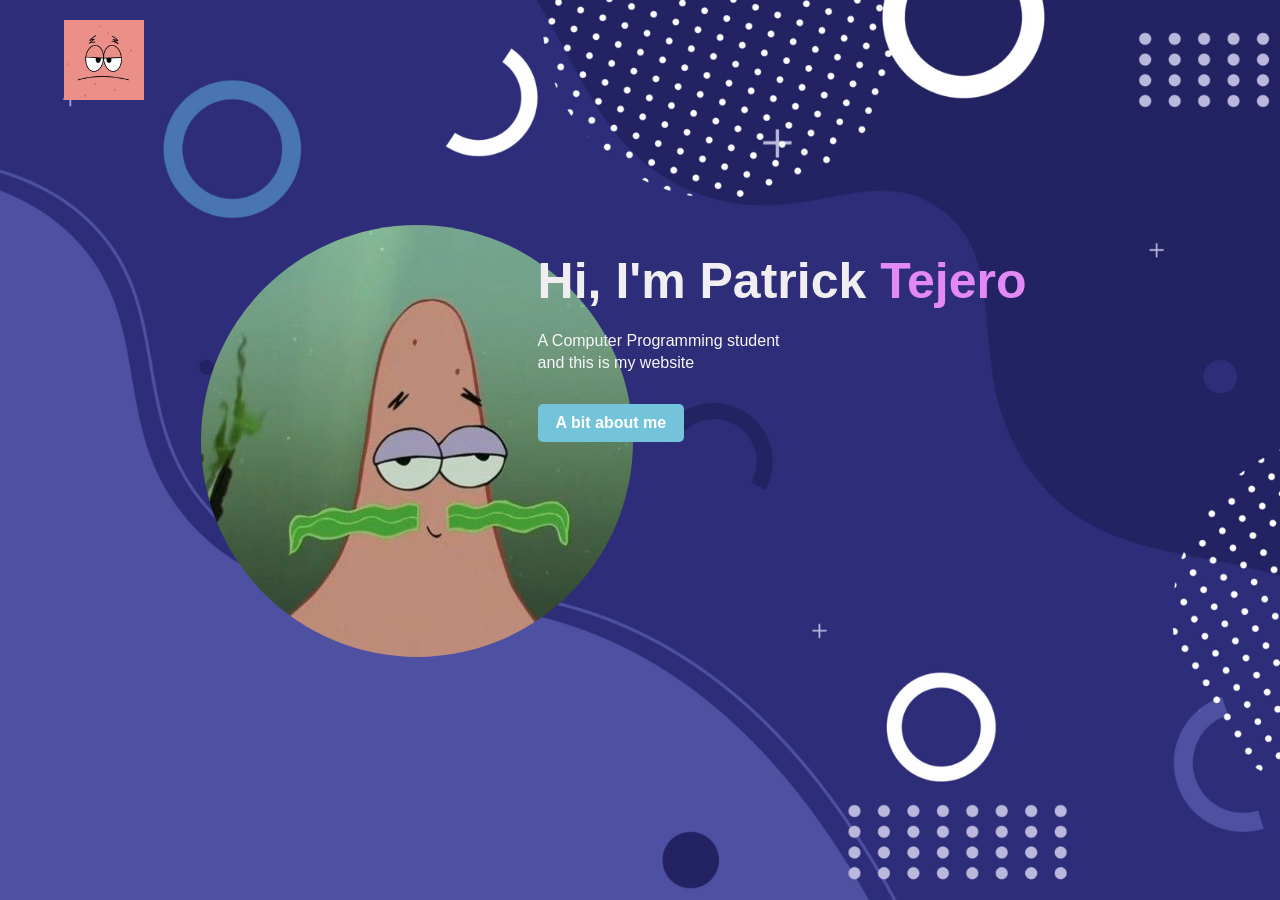
<file: index.html>
<!DOCTYPE html>
<html lang="en">
<head>
  
    <meta charset="UTF-8">
    <meta http-equiv="X-UA-Compatible" content="IE=edge">
    <meta name="viewport" content="width=device-width, initial-scale=1.0">
    <title>My Portfolio</title>
    <link rel="stylesheet" href="styles.css">
</head>
<body>
   
    <div class="main">
        <nav>
            
            <a href="index.html"><img src="star.gif" class="logo"></a>
        
        </nav>
       <div class="images">
        <img src="patrickstar.jpg" class="mypic">
        </div>
       
       
        <div class="hey">
            <h1> Hi, I'm Patrick <span>Tejero</span></h1>
            <p>A Computer Programming student <br>and this is my website </p>
                <a href="aboutme.html">A bit about me</a>
                
         </div>
         </div>
      
         </body>
         </html>
</file>
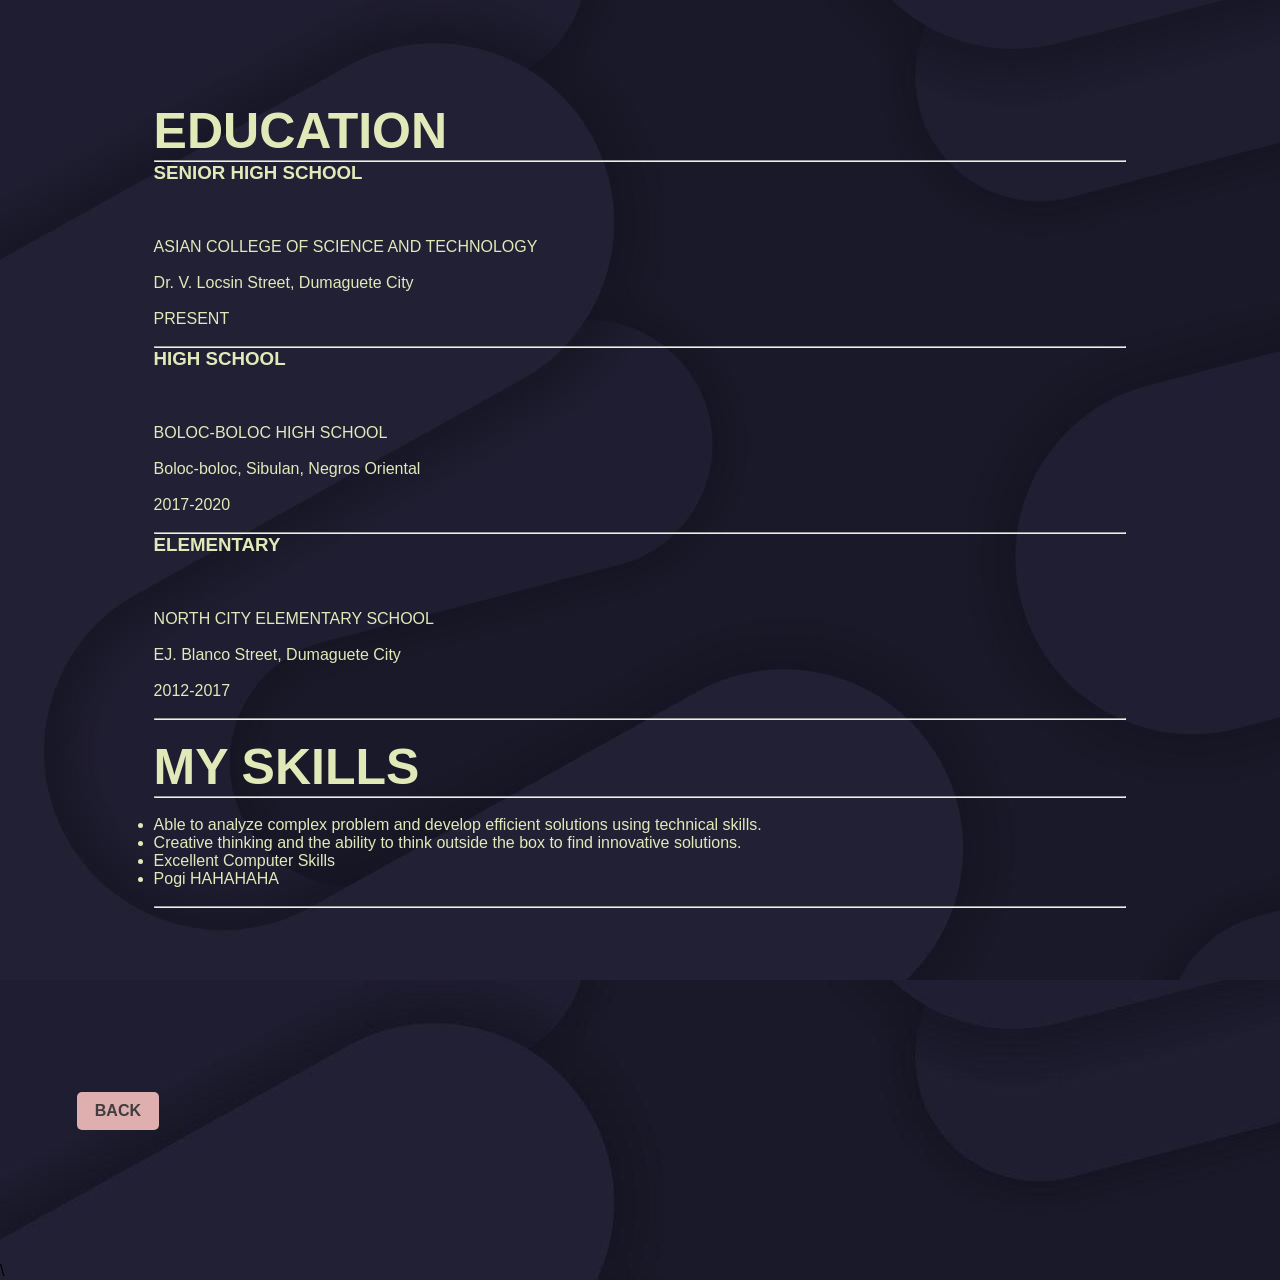
<file: abouted.html>
<!DOCTYPE html>
<html lang="en">
<head>
  
    <meta charset="UTF-8">
    <meta http-equiv="X-UA-Compatible" content="IE=edge">
    <meta name="viewport" content="width=device-width, initial-scale=1.0">
    <title>My Portfolio</title>
    <link rel="stylesheet" href="styles.css">
    <link href="https://css.gg/css?=|facebook" rel="stylesheet">
</head>
<body style="background-image: url('chada.jpg');">

    <div class="ed">
        
        
        <h2 style="font-size:50px;">EDUCATION</h2>

        <hr>
        <h3><p>SENIOR HIGH SCHOOL</p></h3>
        <br>
        <br>
        <br>
        <p>ASIAN COLLEGE OF SCIENCE AND TECHNOLOGY</p>
        <br>
        <P>Dr. V. Locsin Street, Dumaguete City</P>
        <br>
        <p>PRESENT</p>
        <br>

        <HR>
            <h3><p>HIGH SCHOOL</p></h3>
            <br>
            <br>
            <br>
            <p>BOLOC-BOLOC HIGH SCHOOL</p>
            <br>
            <P>Boloc-boloc, Sibulan, Negros Oriental</P>
            <br>
            <p>2017-2020</p>
            <br>

            <hr>
            <h3><p>ELEMENTARY</p></h3>
            <br>
            <br>
            <br>
            <p>NORTH CITY ELEMENTARY SCHOOL</p>
            <br>
            <P>EJ. Blanco Street, Dumaguete City</P>
            <br>
            <p>2012-2017</p>
            <br>

            <hr>
            <br>
            <h2 style="font-size:50px;">MY SKILLS</h2>
            <hr>
            <br>
            <ul>
                <li>Able to analyze complex problem and develop efficient solutions using technical skills.</li>
                <li>Creative thinking and the ability to think outside the box to find innovative solutions.</li>
                <li>Excellent Computer Skills</li>
                <li>Pogi HAHAHAHA</li>
            </ul>
            <br>
            <hr>
    </div>

    <div class="ahay">
        <a href="aboutme.html">BACK</a>
        
</div>
    </div>
   \
</html>
</file>
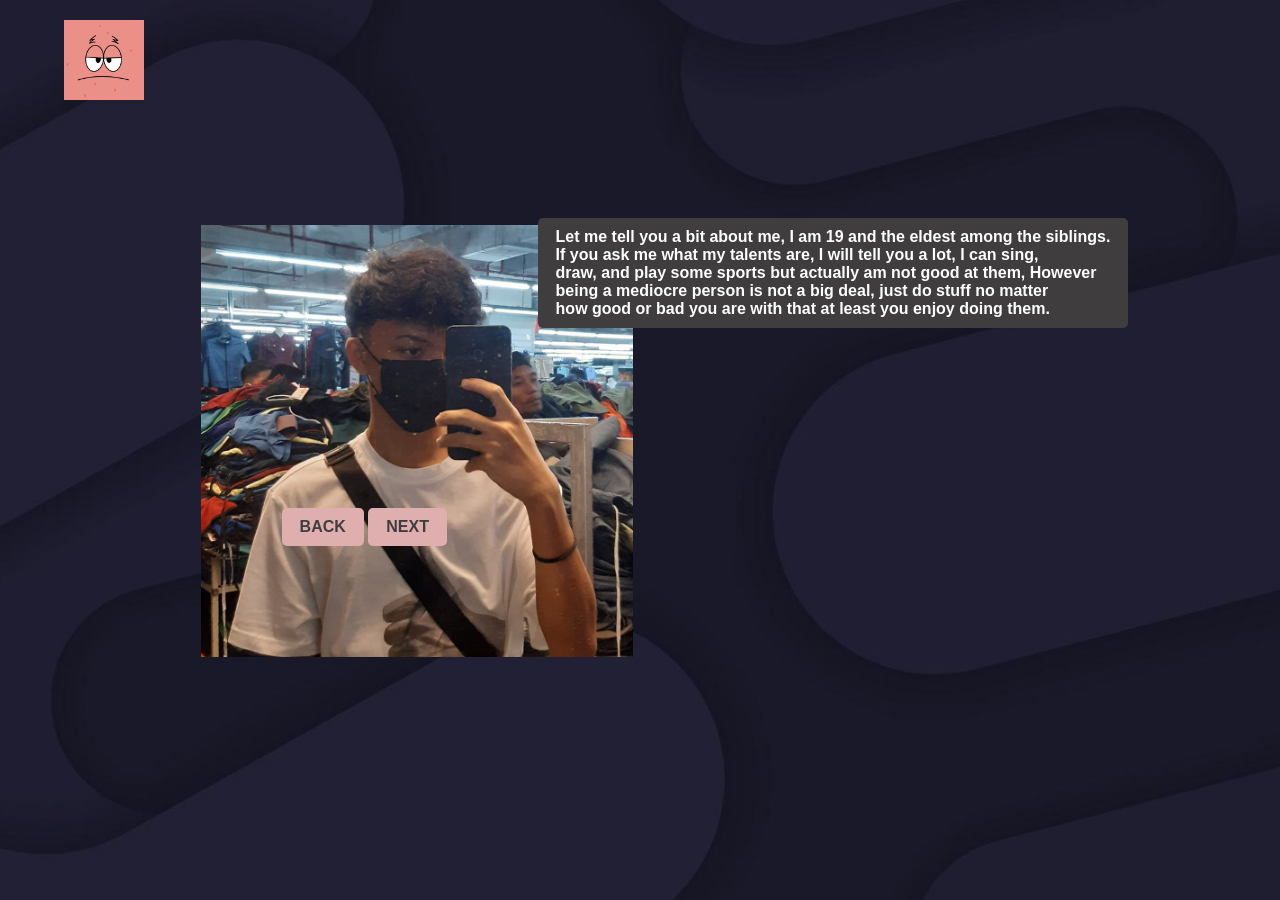
<file: aboutme.html>
<!DOCTYPE html>
<html lang="en">
<head>
  
    <meta charset="UTF-8">
    <meta http-equiv="X-UA-Compatible" content="IE=edge">
    <meta name="viewport" content="width=device-width, initial-scale=1.0">
    <title>My Portfolio</title>
    <link rel="stylesheet" href="styles.css">
</head>
<body>
   
    
  
    <div class="me">
        <nav>
            
            <a href="index.html"><img src="star.gif" class="logo"></a>
        
        </nav>
        
            <div class="imagesmee">
                
            <img src="patrick.jpg" class="picme">
            
            </div>
        
        
        
        
        <div class="para">
            <p>Let me tell you a bit about me, I am 19 and the eldest among the siblings.<br> 
               If you ask me what my talents are, I will tell you a lot, I can sing,<br>
               draw, and play some sports but actually am not good at them, However<br>
               being a mediocre person is not a big deal, just do stuff no matter<br>
               how good or bad you are with that at least you enjoy doing them. </p>
               <br>
               <br>

               
        </div>
       <div class="but">
               <a href="index.html">BACK</a>
               <a href="abouted.html">NEXT</a>
       </div>
    </div>       
     <footer>
        <li>sdfsfsf</li>
       </footer>
</file>
<file: styles.css>
*{
  margin: 0;
  padding: 0;
  font-family: sans-serif;
}


.main{
  position: relative;
  width: 100%;
  height: 100%;
  background: #323233;
  position: fixed;
  background-image: url("hahays.jpg");
  background-position-x: center;
  background-size: cover;
  
}



nav{
  display: flex;
  width: 90%;
  margin: auto;
  padding: 20px 0;
  align-items: center;
  justify-content: space-between;
}

.logo{
  width: 80px;
  cursor: pointer;
 

}


.hey{
  margin-left: 12%;
  margin-top: 10%;
  position: relative;
  left: 30%;
}

.hey h1{
  font-size: 50px;
  color:rgb(241, 238, 241);
  margin-bottom: 20px;
  position: relative;
  
  
}

span{
  color: #e389f5;
  
  
}

.hey p{
  color: #f8f8f8;
  line-height: 22px;

  position: relative;

  
}

.hey a{
  background: #73c3da;
  padding: 10px 18px;
  text-decoration: none;
  font-weight: bold;
  color: #fff;
  display: inline-block;
  margin: 30px 0;
  border-radius: 5px;
  position: relative;
  
  
}

.images{
  width: 45%;
  height: 60%;
  position: absolute;
  bottom: 15%;
  right: 100px;
  
  
  
}

.images img{
  border-radius: 50%;
  height: 80%;
  position: relative;
  left: -70%;
  bottom: 0;
 
  
}


/* ABOUT ME */

*{
  margin: 0;
  padding: 0;
  font-family: sans-serif;
}


.me{
  position: relative;
  width: 100%;
  height: 100%;
  background: #e2e9b9;
  position: fixed;
  background-image: url("chada.jpg");
  background-position-x: center;
  background-size: cover;
}

.logopic{
  width: 80px;
  cursor: pointer;
 

}



.imagesmee{
  width: 45%;
  height: 60%;
  position: absolute;
  bottom: 15%;
  right: 100px;
  
}
  
.imagesmee img{
  
  height: 80%;
  position: relative;
  left: -70%;
  bottom: 0;
  size: 50%;
}





.para p{
  
  padding: 10px 18px;
  text-decoration: none;
  font-weight: bold;
  color: #fff;
  display: inline-block;
  margin: 30px 0;
  border-radius: 5px;
  position: relative;
  color: #ffffff;
  background-color: #3f3d3d;
  box-shadow: #666464;
 
}



.para{
  margin-left: 12%;
  margin-top:5%;
  position: relative;
  left: 30%;
}

.but a{
  background: #dfaeae;
  padding: 10px 18px;
  text-decoration: none;
  font-weight: bold;
  color: #3f3d3d;
  display: inline-block;
  margin: 30px 0;
  border-radius: 5px;
  position: relative;
  
}
.but{
  margin-left: 16%;
  margin-top:8%;
  position: relative;
  left: 6%;
}

/* EDUCATION*/


.ed{ 
  margin-left: 12%;
  margin-right: 12%;
  margin-top: 8%;
  font: 1em sans-serif;
  margin-bottom: 12%;
  
  
  
}

.ed p{
  font-family: Arial, Helvetica, sans-serif;
  color: #e2e9b9;

}
.ed hr{
  color: #e2e9b9;

}
.ed h3{
  font-family: Arial, Helvetica, sans-serif;
  color: #e2e9b9;
   
}
.ed h2{
  font-family: Arial, Helvetica, sans-serif;
  color: #e2e9b9;

}
.ed ul li{
  font-family: Arial, Helvetica, sans-serif;
  color: #e2e9b9;

}

.ahay{
  margin-right: 16%;
  margin-bottom: 8%;
  position: relative;
  left: 6%;
}

.ahay a{

    background: #dfaeae;
    padding: 10px 18px;
    text-decoration: none;
    font-weight: bold;
    color: #3f3d3d;
    display: inline-block;
    margin: 30px 0;
    border-radius: 5px;
    position: relative;
}
</file>
